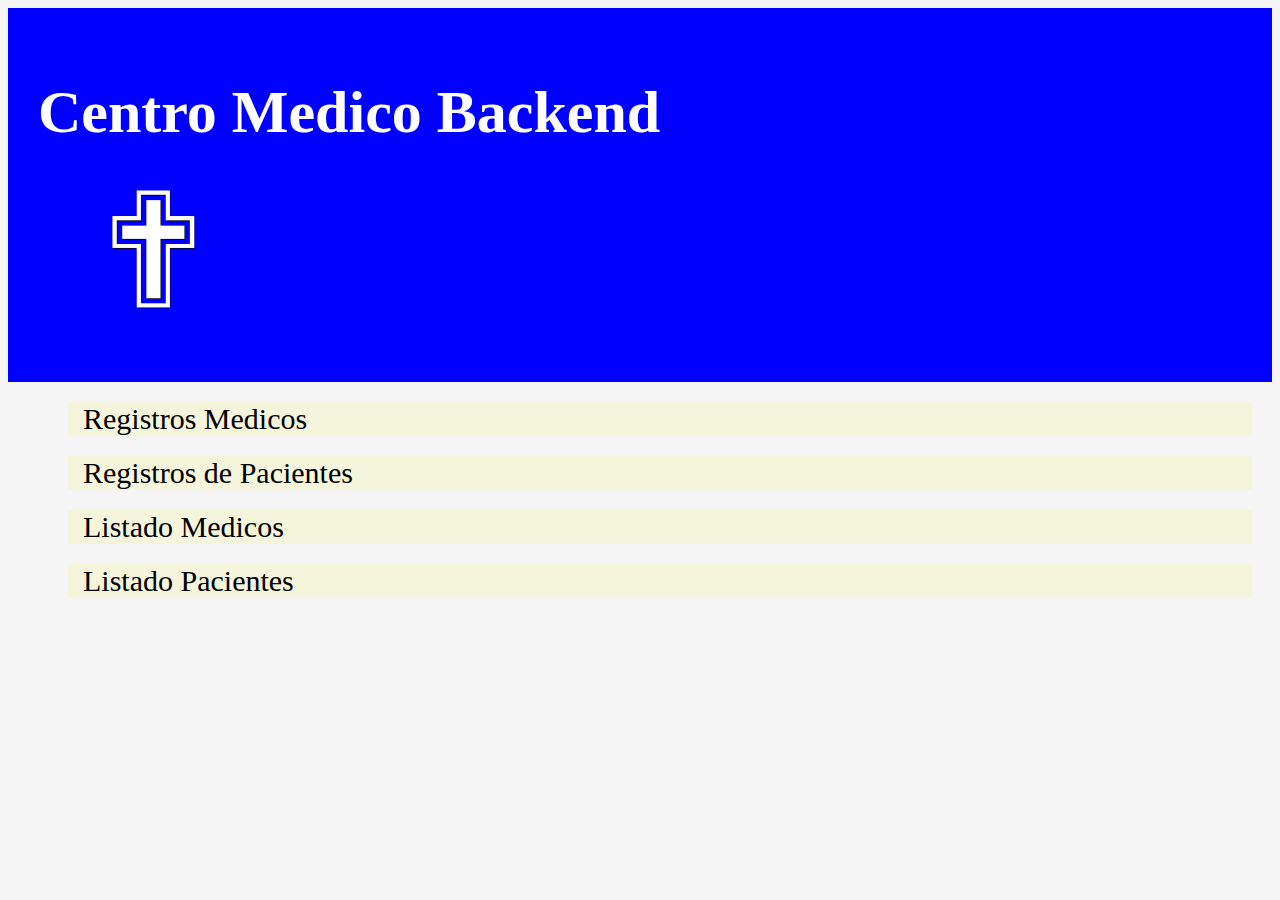
<file: Index.html>
<!DOCTYPE html>
<html lang="en">
<head>
    <meta charset="UTF-8">
    <meta name="viewport" content="width=device-width, initial-scale=1.0">
    <title>Index</title>
</head>
<header><H1>Centro Medico Backend</H1>
<figure>
    <img src="img/cruz.png" alt="Imagen de curz" width="30px"/>
</figure>

</header>
<ul>
    <li><a href="Registros_medicos.html">Registros Medicos</a></li>
    <li><a href="Registros_pacientes.html">Registros de Pacientes</a></li>
    <li><a href="Listados_medicos.html">Listado Medicos</a></li>
    <li><a href="Listado_pacientes.html">Listado Pacientes</a></li>
 <link rel="Stylesheet" href="Style.css" > 
</ul>

<body>
    
</body>
</html>
</file>
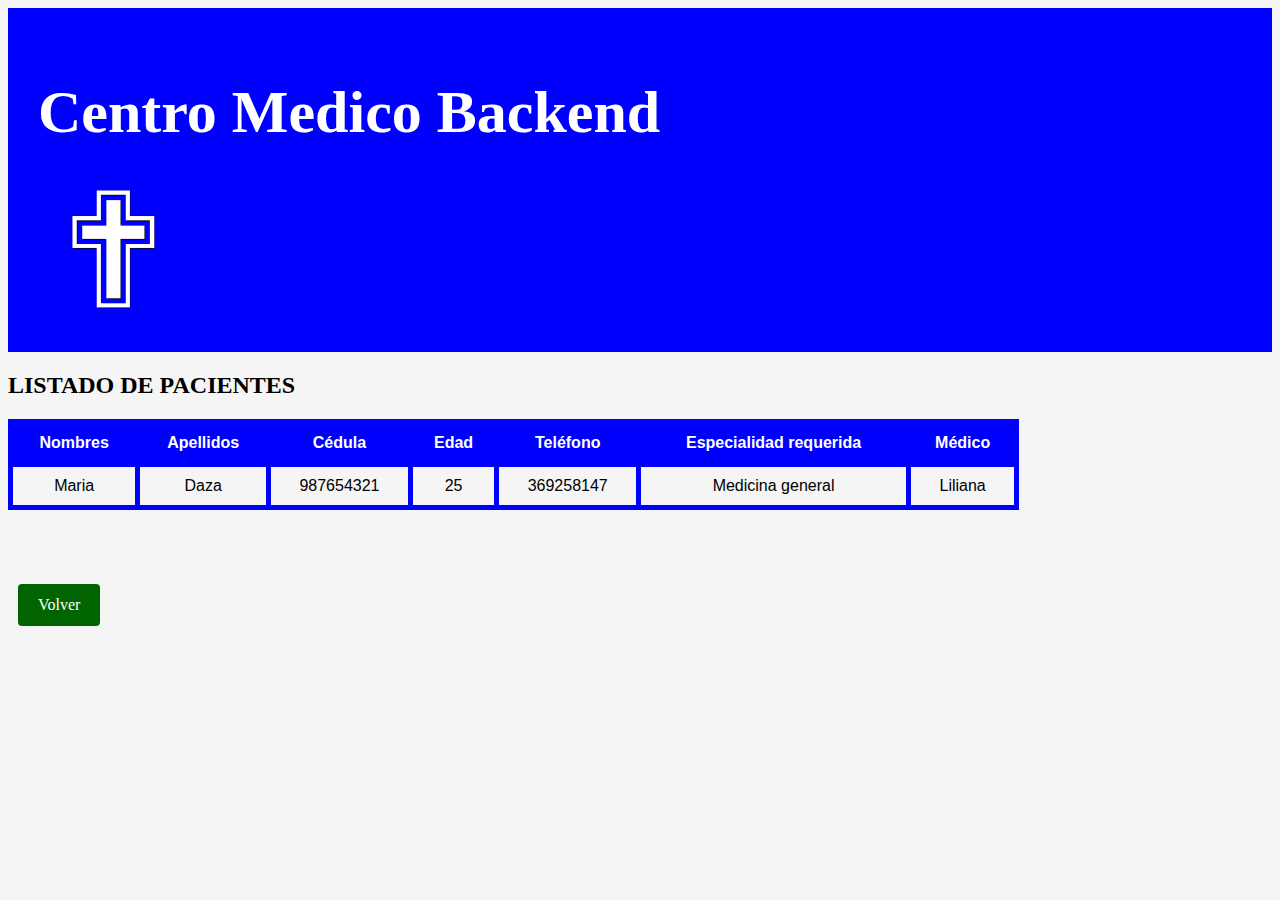
<file: Listado_pacientes.html>
<!DOCTYPE html>
<html lang="en">
<head>
    <meta charset="UTF-8">
    <meta name="viewport" content="width=device-width, initial-scale=1.0">
    <title>Document</title>
    <link rel="Stylesheet" href="Style.css" > 
</head>
<header><H1>Centro Medico Backend</H1> 
    <img src="img/cruz.png" alt="Imagen de cruz" aling="left">

    </header>
<body>
    <main class="tabla-container">
        <table id="tabla-pacientes">
            <h2>LISTADO DE PACIENTES</h2>
            <thead>
                <tr>
                    <th>Nombres</th>
                    <th>Apellidos</th>
                    <th>Cédula</th>
                    <th>Edad</th>
                    <th>Teléfono</th>
                    <th>Especialidad requerida</th>
                    <th>Médico</th>
                </tr>
            </thead>
            <tbody>
                <tr>
                    <td>Maria</td>
                    <td>Daza</td>
                    <td>987654321</td>
                    <td>25</td>
                    <td>369258147</td>
                    <td>Medicina general</ts>
                    <td>Liliana</td>
                </tr>
            </tbody>
        </table>
        <div class="boton-container">
            <a href="index.html"><input type="button" value="Volver"></a>
        </div>
    </main>
    
</body>
</html>
</file>
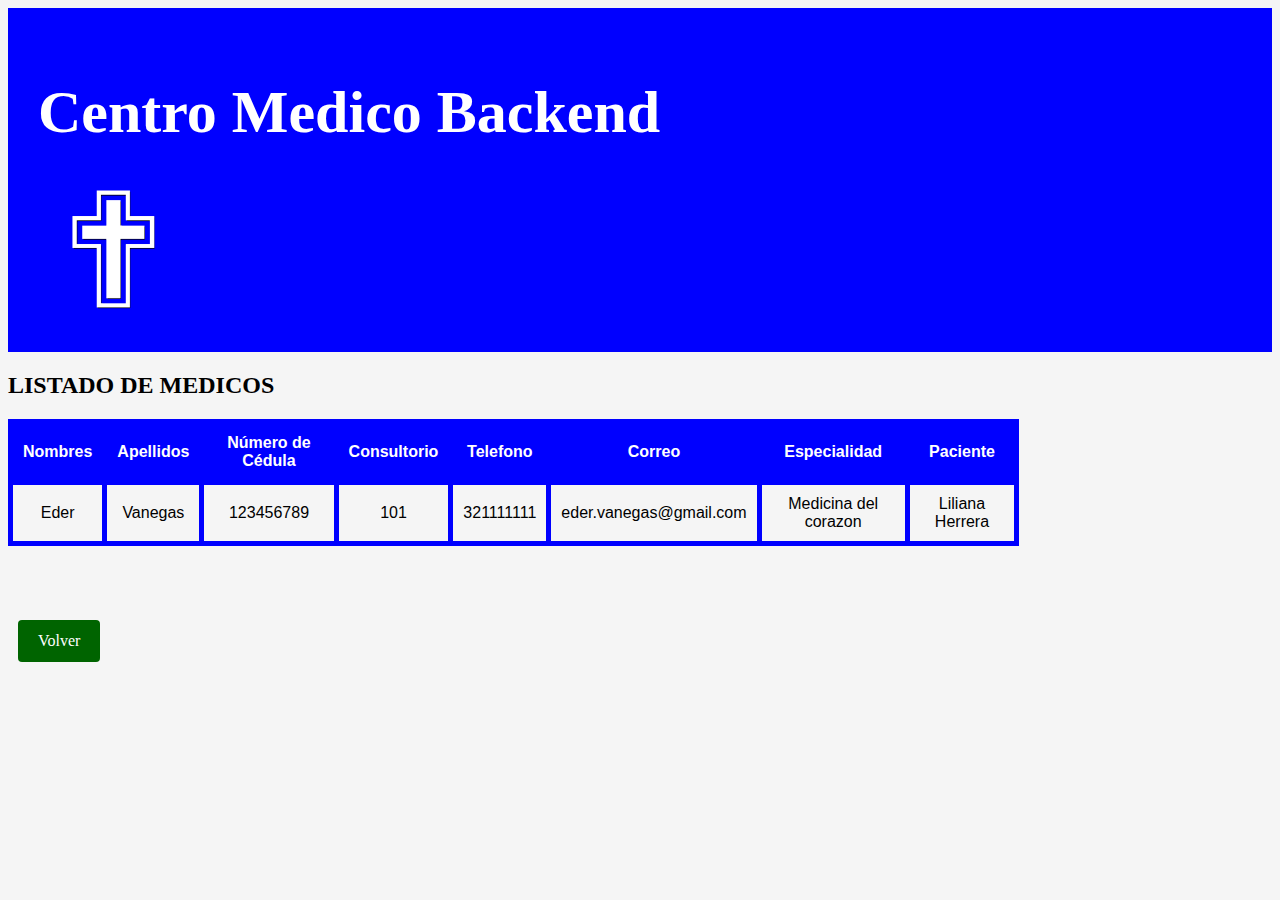
<file: Listados_medicos.html>
<!DOCTYPE html>
<html lang="en">
<head>
    <meta charset="UTF-8">
    <meta name="viewport" content="width=device-width, initial-scale=1.0">
    <title>Document</title>
    <link rel="Stylesheet" href="Style.css" > 
</head>
<header><H1>Centro Medico Backend</H1> 
    <img src="img/cruz.png" alt="Imagen de cruz" aling="left">

    </header>
<body>
<main class="tabla-container">
    <table id="tabla-medicos">
        <h2>LISTADO DE MEDICOS</h2>
        <thead>
            <tr>
                <th>Nombres</th>
                <th>Apellidos</th>
                <th>Número de Cédula</th>
                <th>Consultorio</th>
                <th>Telefono</th>
                <th>Correo</th>
                <th>Especialidad</th>
                <th>Paciente</th>
            </tr>
        </thead>
        <tbody>
            <tr>
                <td>Eder</td>
                <td>Vanegas</td>
                <td>123456789</td>
                <td>101</td>
                <td>321111111</td>
                <td>eder.vanegas@gmail.com</td>
                <td>Medicina del corazon</td>
                <td>Liliana Herrera</td>
            </tr>
        </tbody>
    </table>
    <div class="boton-container">
        <a href="index.html"><input type="button" value="Volver"></a>
    </div>
</main>
    
</body>
</html>
</file>
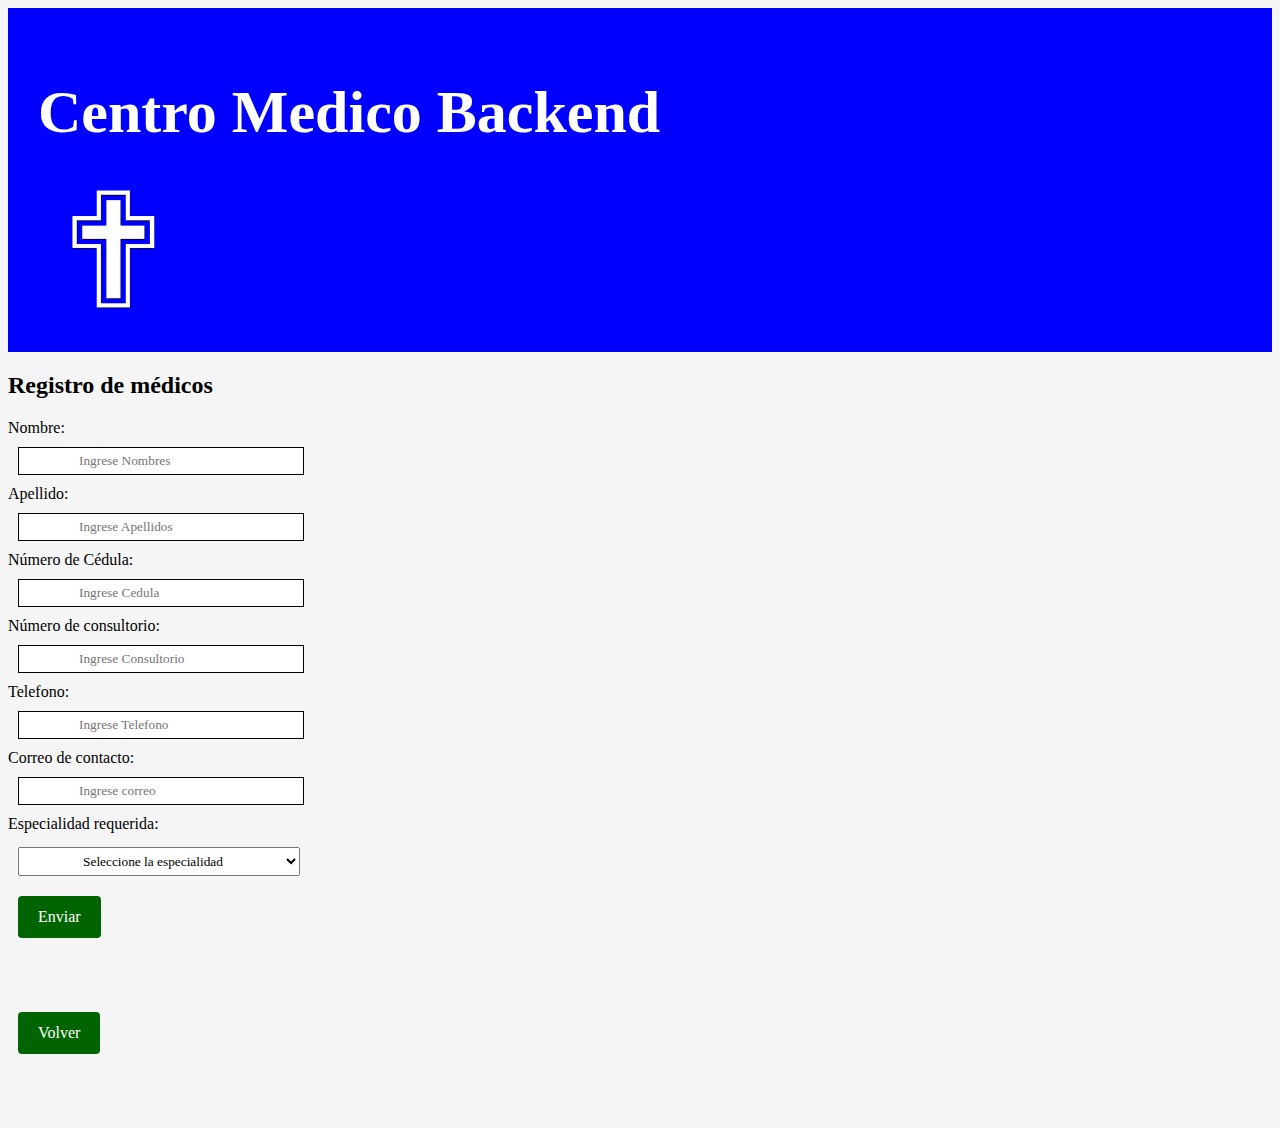
<file: Registros_medicos.html>
<!DOCTYPE html>
<html lang="en">
<head>
    <meta charset="UTF-8">
    <meta name="viewport" content="width=device-width, initial-scale=1.0">
    <title>Document</title>
    <link rel="Stylesheet" href="Style.css" > 

</head>
<header><H1>Centro Medico Backend</H1> 
    <img src="img/cruz.png" alt="Imagen de cruz" aling="left">

    </header>

<body>
    <form id="registro-medicos-form">
        <h2>Registro de médicos</h2>
        <label for="nombre">Nombre:</label>
        <input type="text" id="nombre" name="nombre" placeholder="Ingrese Nombres" required>
        <label for="apellido">Apellido:</label>
        <input type="text" id="apellido" name="apellido" placeholder="Ingrese Apellidos">
        <label for="cedula">Número de Cédula:</label>
        <input type="number" id="cedula" name="cedula" placeholder="Ingrese Cedula">
        <label for="consultorio">Número de consultorio:</label>
        <input type="number" id="consultorio" name="consultorio" placeholder="Ingrese Consultorio">
        <label for="telefono">Telefono:</label>
        <input type="tel" id="telefono" name="telefono" placeholder="Ingrese Telefono">
        <label for="correo">Correo de contacto:</label>
        <input type="email" id="correo" name="correo" placeholder="Ingrese correo">
        <label for="especialidad">Especialidad requerida:</label>
        <select id="especialidad" name="especialidad">
            <option value="">Seleccione la especialidad</option>
            <option value="Medicina general">Medicina general</option>
            <option value="Cardiología">Cardiología</option>
            <option value="Medicina interna">Medicina interna</option>
            <option value="Dermatología">Dermatología</option>
            <option value="Rehabilitación física">Rehabilitación física</option>
            <option value="Psicología">Psicología</option>
            <option value="Odontología">Odontología</option>
            <option value="Radiología">Radiología</option>
        </form>
        </select>
        <input type="submit" value="Enviar">
        <div class="boton-container">
            <a href="index.html"><input type="button" value="Volver"></a>
</body>
</html>
</file>
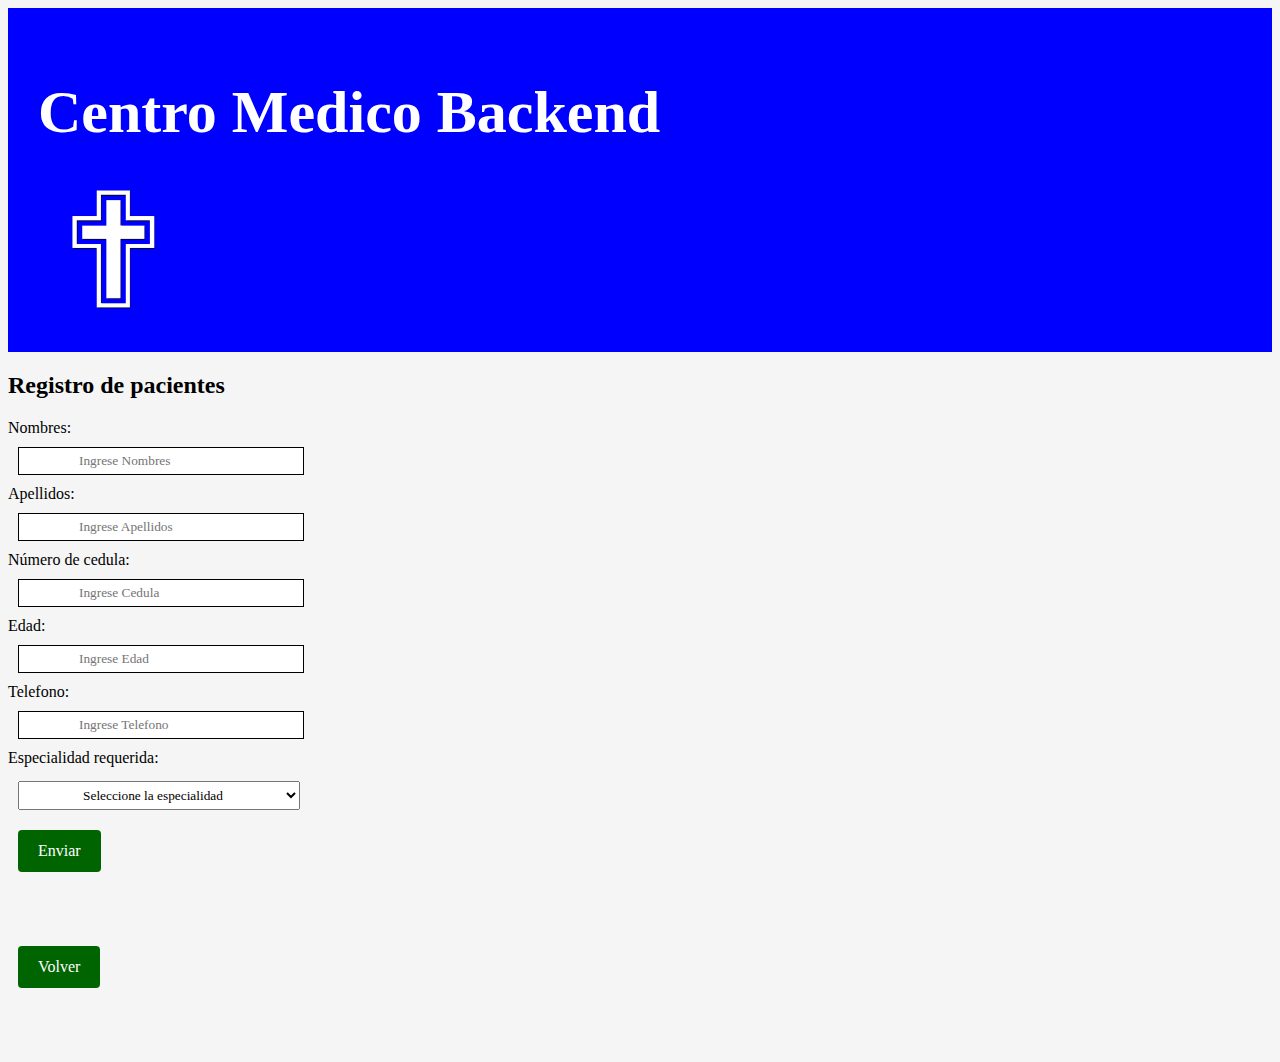
<file: Registros_pacientes.html>
<!DOCTYPE html>
<html lang="en">
<head>
    <meta charset="UTF-8">
    <meta name="viewport" content="width=device-width, initial-scale=1.0">
    <title>Document</title>
    <link rel="Stylesheet" href="Style.css" > 
</head>
<header><H1>Centro Medico Backend</H1>
    <img src="img/cruz.png" alt="imagen cruz">
    </header>


<body>
    <h2>Registro de pacientes</h2>
    <label for="nombres">Nombres:</label>
    <input type="text" id="nombres" name="nombres" placeholder="Ingrese Nombres">
    <label for="apellidos">Apellidos:</label>
    <input type="text" id="apellidos" name="apellidos" placeholder="Ingrese Apellidos">
    <label for="cedula">Número de cedula:</label>
    <input type="number" id="cedula" name="cedula" placeholder="Ingrese Cedula">
    <label for="edad">Edad:</label>
    <input type="number" id="edad" name="edad" placeholder="Ingrese Edad">
    <label for="telefono">Telefono:</label>
    <input type="tel" id="telefono" name="telefono" placeholder="Ingrese Telefono" required>
    <label for="especialidad">Especialidad requerida:</label>
    <select id="especialidad" name="especialidad">
        <option value="">Seleccione la especialidad</option>
        <option value="Medicina general">Medicina general</option>
        <option value="Cardiología">Cardiología</option>
        <option value="Medicina interna">Medicina interna</option>
        <option value="Dermatología">Dermatología</option>
        <option value="Rehabilitación física">Rehabilitación física</option>
        <option value="Psicología">Psicología</option>
        <option value="Odontología">Odontología</option>
        <option value="Radiología">Radiología</option>
    </select>
    <input type="submit" value="Enviar">
</form>
<div class="boton-container">
    <a href="index.html"><input type="button" value="Volver">
</body>
</html>
</file>
<file: Style.css>
/* Estilo pagina */
body{
    background-color: whitesmoke
}
a {
    font-family: 'Times New Roman', Times, serif;
    font-size: 30px;
    color: black; 
    text-decoration:solid;
    margin: 15px;
}
li {
    font-family: 'Times New Roman', Times, serif;
    font-size: 30px;
    color: black; 
    text-decoration:none;
    margin: 20px;
    display: block;
    background-color: beige;
}
/* estilo para imagen*/
img {
    width: 150px;
    position: left;

}


/* Estilos pagina principal*/
header {
    font-family: 'Times New Roman', Times, serif;
    font-size: 30px;
    background-color: blue;
    color: white;
    text-align:left;
    padding: 30px;
    
    }

    /* Estilo formulario*/
    label {
        font-family: 'Times New Roman', Times, serif;
        display: block;
        margin-bottom: 4px;
        }
    select {
            font-family: 'Times New Roman', Times, serif;
            display:inline-block;
            margin-bottom: 4px;
            padding: 5px 60px;
            text-align: center;
            margin: 10px;
        }
    input {
        font-family: 'Times New Roman', Times, serif;
        display: block;
        color: black;
        padding: 5px 60px;
        border: 1px solid;
        margin: 10px;         
    }
    input[type="submit"],
input[type="button"] {
    background-color:darkgreen;
    color:white;
    border: none;
    border-radius: 4px;
    cursor: pointer;
    padding: 12px 20px;
    font-size: 16px;
    font-family:'Franklin Gothic Medium', 'Arial Narrow', Arial, sans-serif
    transition: background-color 0.3s ease;}

    /* Estilo para tablas */

    table {
        border-collapse: collapse;
        width: 100%;
        font-size: 16px;
        font-family: sans-serif;
    }
    
    th,
    td {
        padding: 10px;
        text-align: center;
        border: 5px solid blue            
    
    }
    
    td {
        color:black;
    }
    
    th {
        background-color: blue;
        font-weight: bold;
        color: white;
    }
    
    .tabla-container {
        max-width: 80%;
    }
    .listado-container {
        max-width: 70%;
    }
    .boton-container {
        margin-block: 30px;
    }
</file>
